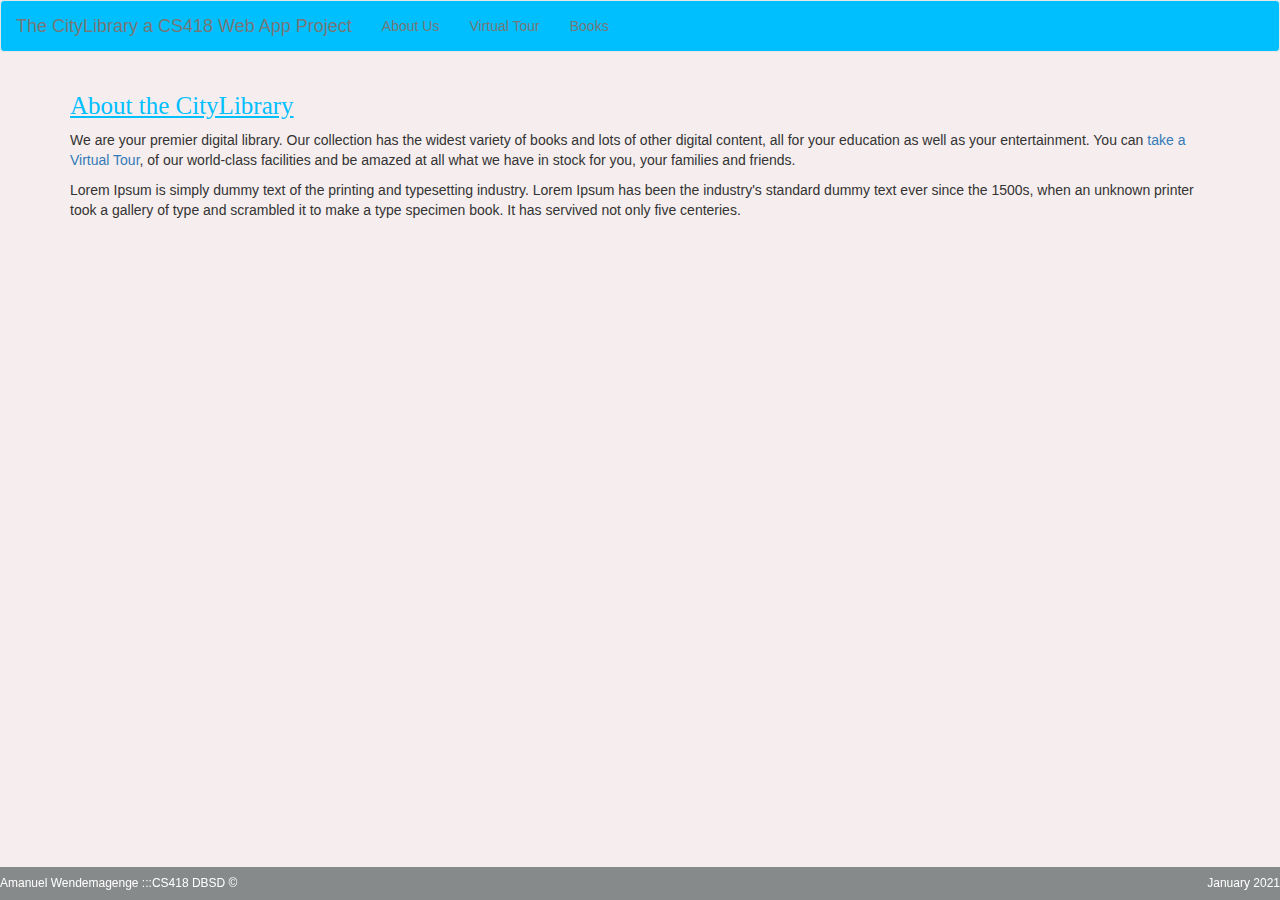
<file: about.html>
<!DOCTYPE html>
<html lang="en">
<head>
  <title>Bootstrap Example</title>
  <meta charset="utf-8">
  <meta name="viewport" content="width=device-width, initial-scale=1">
  <link rel="stylesheet" href="https://maxcdn.bootstrapcdn.com/bootstrap/3.4.1/css/bootstrap.min.css">
  <script src="https://ajax.googleapis.com/ajax/libs/jquery/3.5.1/jquery.min.js"></script>
  <script src="https://maxcdn.bootstrapcdn.com/bootstrap/3.4.1/js/bootstrap.min.js"></script>
  <link rel="stylesheet" href="/css/style.css">
</head>
<body>

<nav style="background-color: deepskyblue;" class="navbar navbar-default">
  <div class="container-fluid">
    <div class="navbar-header">
      <a class="navbar-brand" href="practice.html">The CityLibrary a CS418 Web App Project</a>
    </div>
    <ul class="nav navbar-nav">
      <li><a href="about.html">About Us</a></li>
      <li><a href="virtualtour.html">Virtual Tour</a></li>
      <li><a href="books.html">Books</a></li>
    </ul>
  </div>
</nav>
  
<div class="container">
  <h3 style="color: deepskyblue;text-decoration: underline;">About the CityLibrary</h3>
  
  <p>
  We are your premier digital library. Our collection has the widest variety of books and lots of other
 digital content, all for your education as well as your entertainment. You can<a href="virtualtour.html"> take a Virtual Tour</a>, 
 of our world-class facilities and be amazed at all what we have in stock for you, your families and friends.</p>
 <p>
 Lorem Ipsum is simply dummy text of the printing and typesetting industry. Lorem Ipsum has been
 the industry's standard dummy text ever since the 1500s, when an unknown printer took a gallery of
 type and scrambled it to make a type specimen book. It has servived not only five centeries.</p>

</div>



</body>

<div class="footer">

    <h6> Amanuel Wendemagenge :::CS418 DBSD &copy;
     <div class="alignright">January 2021</div></h6>
 </div>

</html>
</file>
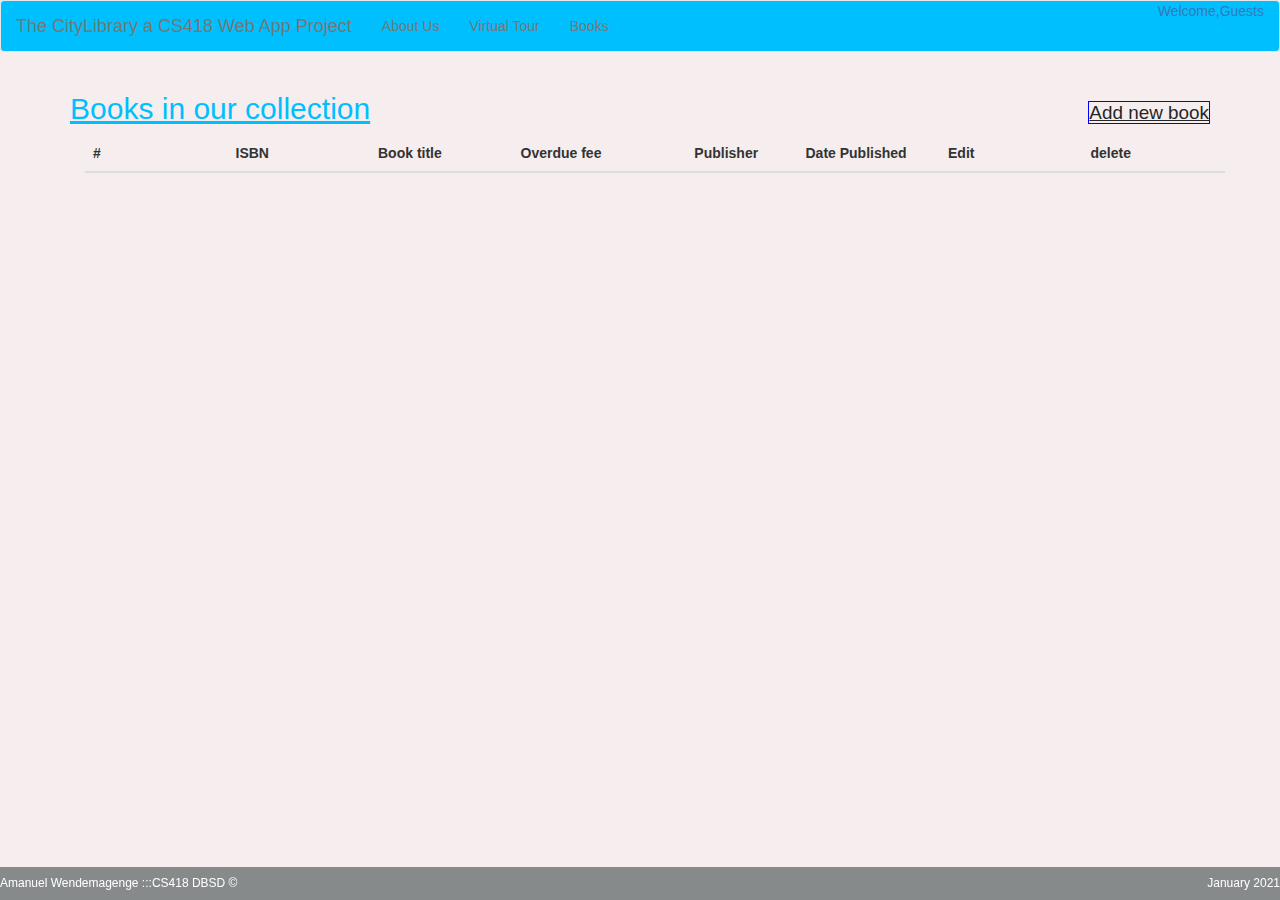
<file: books.html>
<!DOCTYPE html>
<html lang="en">

<head>
    <title>Bootstrap Example</title>
    <meta charset="utf-8">
    <meta name="viewport" content="width=device-width, initial-scale=1">
    <link rel="stylesheet" href="https://maxcdn.bootstrapcdn.com/bootstrap/3.4.1/css/bootstrap.min.css">
    <script src="https://ajax.googleapis.com/ajax/libs/jquery/3.5.1/jquery.min.js"></script>
    <script src="https://maxcdn.bootstrapcdn.com/bootstrap/3.4.1/js/bootstrap.min.js"></script>
    <link rel="stylesheet" href="/css/style.css">
</head>

<body>

    <nav style="background-color: deepskyblue;" class="navbar navbar-default">
        <div class="container-fluid">
            <div class="navbar-header">
                <a class="navbar-brand" href="practice.html">The CityLibrary a CS418 Web App Project</a>
            </div>
            <ul class="nav navbar-nav">
                <li><a href="about.html">About Us</a></li>
                <li><a href="virtualtour.html">Virtual Tour</a></li>
                <li><a href="books.html">Books</a></li>
            </ul>
            <div class="text-right">
                <a href="books.html">Welcome,Guests</a>
            </div>
        </div>

    </nav>

    <body>
        <div class="container">
            <h2 style="color: deepskyblue;text-decoration: underline;">Books in our collection
                <div class="alignright">
                    <a class="div1" href="newform.html" style="color: rgb(36, 38, 39);text-decoration: underline; font-size: 5mm;">Add new book</a>

                </div>




            </h2>


            <div class="container">
                <table class="table">
                    <thead>
                        <tr>
                            <th>#</th>
                            <th>ISBN</th>
                            <th style="text-align: left;">Book title</th>
                            <th style="text-align: left">Overdue fee </th>
                            <th style="text-align:center">Publisher</th>
                            <th style="text-align: left;">Date Published</th>
                            <th style="text-align: left;">Edit</th>
                            <th style="text-align: left;">delete</th>

                        </tr>
                    </thead>
                    <table class="table table-stripped">
                        <tbody id="data">
                        </tbody>
                    </table>

            </div>
        </div>



        </table>
        <script>
            fetch('https://elibraryrestapi.herokuapp.com/elibrary/api/book/list')
                .then(response => response.json())
                .then(data => {
                    console.log('Success:', data);
                    if (data.length > 0) {
                        let count = 1
                        let edit = `<a href="Edit.html">Edit</a>`
                        let Delete = `<a href="delete.html">Delete</a>`
                        let temp = ""
                        data.forEach(element => {
                            temp += "<tr>"
                            temp += "<td>" + count + "</td>"
                            temp += "<td>" + element.isbn + "</td>"
                            temp += "<td>" + element.title + "</td>"
                            temp += '<td style: "text-align:left">$' + element.overdueFee + "</td>"
                            temp += '<td style: "text-align:left">' + element.publisher + "</td>"
                            temp += "<td>" + element.datePublished + "</td>"
                            count++
                            temp += "<td>" + `<a href="Edit.html?bookid=${element.bookId}">Edit</a>` + "</td>"
                            temp += "<td>" + `<a href="delete.html?bookid=${element.bookId}">Delete</a>` + "</td>"
                          
                        });
                        document.getElementById("data").innerHTML = temp
                    }
                })
            let loginButton = document.querySelector("#saved");
            loginButton.addEventListener("click", save);
        </script>

    </body>




    <div class="footer">

        <h6> Amanuel Wendemagenge :::CS418 DBSD &copy;
            <div class="alignright">January 2021</div>
        </h6>
    </div>


</html>
</file>
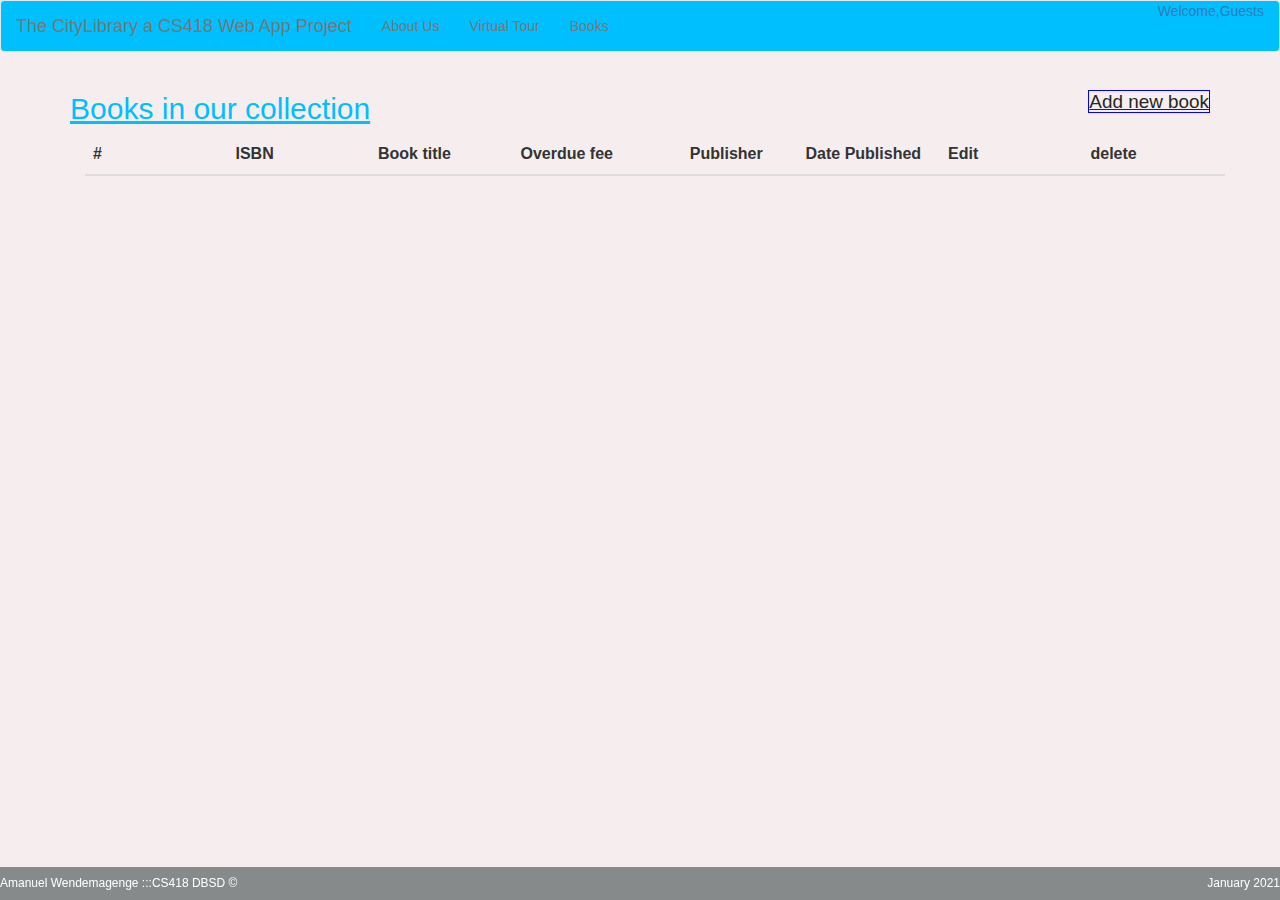
<file: delete.html>
<script>


let array= window.location.search.split("=")[1]

let d=confirm(`are you sure you want to delete book number ${array}`)
if(d===true){
    

let x = fetch(`https://elibraryrestapi.herokuapp.com/elibrary/api/book/delete/${array}`,{
    method: 'DELETE',
    headers: {
        "Content-Type": "application/json"
    },
    body: JSON.stringify({
        "isbn": "",
        "title": "",
        "overdueFee":  "",
        "publisher": "",
        "datePublished":""

    })

}).catch(console.log)
console.log(`https: //elibraryrestapi.herokuapp.com/elibrary/api/book/update/${array}`)
alert("please referesh the page")
}
</script>

<!DOCTYPE html>
<html lang="en">

<head>
    <title>Bootstrap Example</title>
    <meta charset="utf-8">
    <meta name="viewport" content="width=device-width, initial-scale=1">
    <link rel="stylesheet" href="https://maxcdn.bootstrapcdn.com/bootstrap/3.4.1/css/bootstrap.min.css">
    <script src="https://ajax.googleapis.com/ajax/libs/jquery/3.5.1/jquery.min.js"></script>
    <script src="https://maxcdn.bootstrapcdn.com/bootstrap/3.4.1/js/bootstrap.min.js"></script>
    <link rel="stylesheet" href="/css/style.css">
</head>

<body>

    <nav style="background-color: deepskyblue;" class="navbar navbar-default">
        <div class="container-fluid">
            <div class="navbar-header">
                <a class="navbar-brand" href="practice.html">The CityLibrary a CS418 Web App Project</a>
            </div>
            <ul class="nav navbar-nav">
                <li><a href="about.html">About Us</a></li>
                <li><a href="virtualtour.html">Virtual Tour</a></li>
                <li><a href="books.html">Books</a></li>
            </ul>
            <div class="text-right">
                <a href="books.html">Welcome,Guests</a>
            </div>
        </div>

    </nav>

    <body>
        <div class="container">
            <h2 style="color: deepskyblue;text-decoration: underline;">Books in our collection
                <div class="alignright">
                    <a class="div1" href="newform.html" style="color: rgb(36, 38, 39);text-decoration: underline; font-size: 5mm;">Add new book</a>

                </div>




            </h2>


            <div class="container">
                <table class="table">
                    <thead>
                        <tr>
                            <th>#</th>
                            <th>ISBN</th>
                            <th style="text-align: left;">Book title</th>
                            <th style="text-align: left">Overdue fee </th>
                            <th style="text-align:center">Publisher</th>
                            <th style="text-align: left;">Date Published</th>
                            <th style="text-align: left;">Edit</th>
                            <th style="text-align: left;">delete</th>

                        </tr>
                    </thead>
                    <table class="table table-stripped">
                        <tbody id="data">
                        </tbody>
                    </table>

            </div>
        </div>



        </table>
        <script>
            fetch('https://elibraryrestapi.herokuapp.com/elibrary/api/book/list')
                .then(response => response.json())
                .then(data => {
                    console.log('Success:', data);
                    if (data.length > 0) {
                        let count = 1
                        let edit = `<a href="Edit.html">Edit</a>`
                        let Delete = `<a href="delete.html">Delete</a>`
                        let temp = ""
                        data.forEach(element => {
                            temp += "<tr>"
                            temp += "<td>" + count + "</td>"
                            temp += "<td>" + element.isbn + "</td>"
                            temp += "<td>" + element.title + "</td>"
                            temp += '<td style: "text-align:left">$' + element.overdueFee + "</td>"
                            temp += '<td style: "text-align:left">' + element.publisher + "</td>"
                            temp += "<td>" + element.datePublished + "</td>"
                            count++
                            temp += "<td>" + `<a href="Edit.html?bookid=${element.bookId}">Edit</a>` + "</td>"
                            temp += "<td>" + `<a href="delete.html?bookid=${element.bookId}">Delete</a>` + "</td>"
                          
                        });
                        document.getElementById("data").innerHTML = temp
                    }
                })
            let loginButton = document.querySelector("#saved");
            loginButton.addEventListener("click", save);
        </script>

    </body>




    <div class="footer">

        <h6> Amanuel Wendemagenge :::CS418 DBSD &copy;
            <div class="alignright">January 2021</div>
        </h6>
    </div>


</html>
</file>
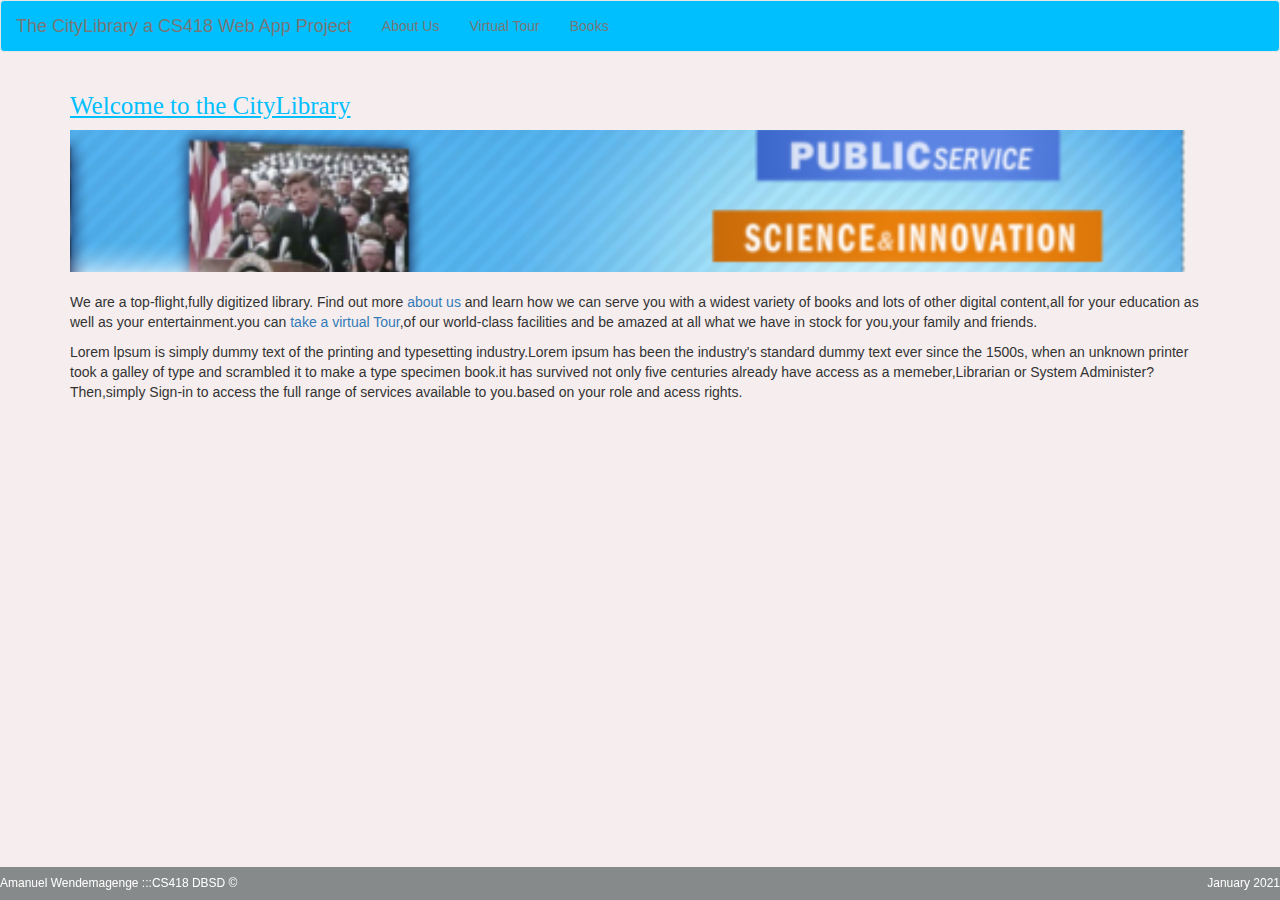
<file: practice.html>
<!DOCTYPE html>
<html lang="en">

<head>
    <title>Bootstrap Example</title>
    <meta charset="utf-8">
    <meta name="viewport" content="width=device-width, initial-scale=1">
    <link rel="stylesheet" href="https://maxcdn.bootstrapcdn.com/bootstrap/3.4.1/css/bootstrap.min.css">
    <link rel="stylesheet" href="/css/style.css">
    <script src="https://ajax.googleapis.com/ajax/libs/jquery/3.5.1/jquery.min.js"></script>
    <script src="https://maxcdn.bootstrapcdn.com/bootstrap/3.4.1/js/bootstrap.min.js"></script>
</head>

<body>

    <nav style="background-color: deepskyblue;"class="navbar navbar-default">
        <div class="container-fluid">
            <div class="navbar-header">
                <a class="navbar-brand" href="practice.html">The CityLibrary a CS418 Web App Project</a>
            </div>
            <ul class="nav navbar-nav">
                <li><a href="about.html">About Us</a></li>
                <li><a href="virtualtour.html">Virtual Tour</a></li>
                <li><a href="books.html">Books</a></li>
            </ul>
        </div>
    </nav>

    <div class="container">
        <h3 style="color: deepskyblue; text-decoration: underline;">Welcome to the CityLibrary</h3>
        <img src="/images/banner1.png" alt="Logo" class="logo">
        <p><br>
            We are a top-flight,fully digitized library. Find out more <a href="about.html">about us</a> and learn how we can serve you with a
            widest variety of books and lots of other digital content,all for your education as well as your
            entertainment.you can <a href="virtualtour.html"> take a virtual Tour</a>,of our world-class facilities and be amazed at all what we have in
            stock for you,your family and friends.
        </p>

           <p>
                Lorem lpsum is simply dummy text of the printing and typesetting industry.Lorem ipsum has been the
            industry's standard dummy text ever since the 1500s, when an unknown printer took a galley of type and
            scrambled it to make a type specimen book.it has survived not only five centuries already have access as a
            memeber,Librarian or System Administer?Then,simply Sign-in to access the full range of services available to
            you.based on your role and acess rights.
        </p>
    </div>

   



</body>

<div class="footer">

    <h6> Amanuel Wendemagenge :::CS418 DBSD &copy;
     <div class="alignright">January 2021</div></h6>
 </div>

</html>
</file>
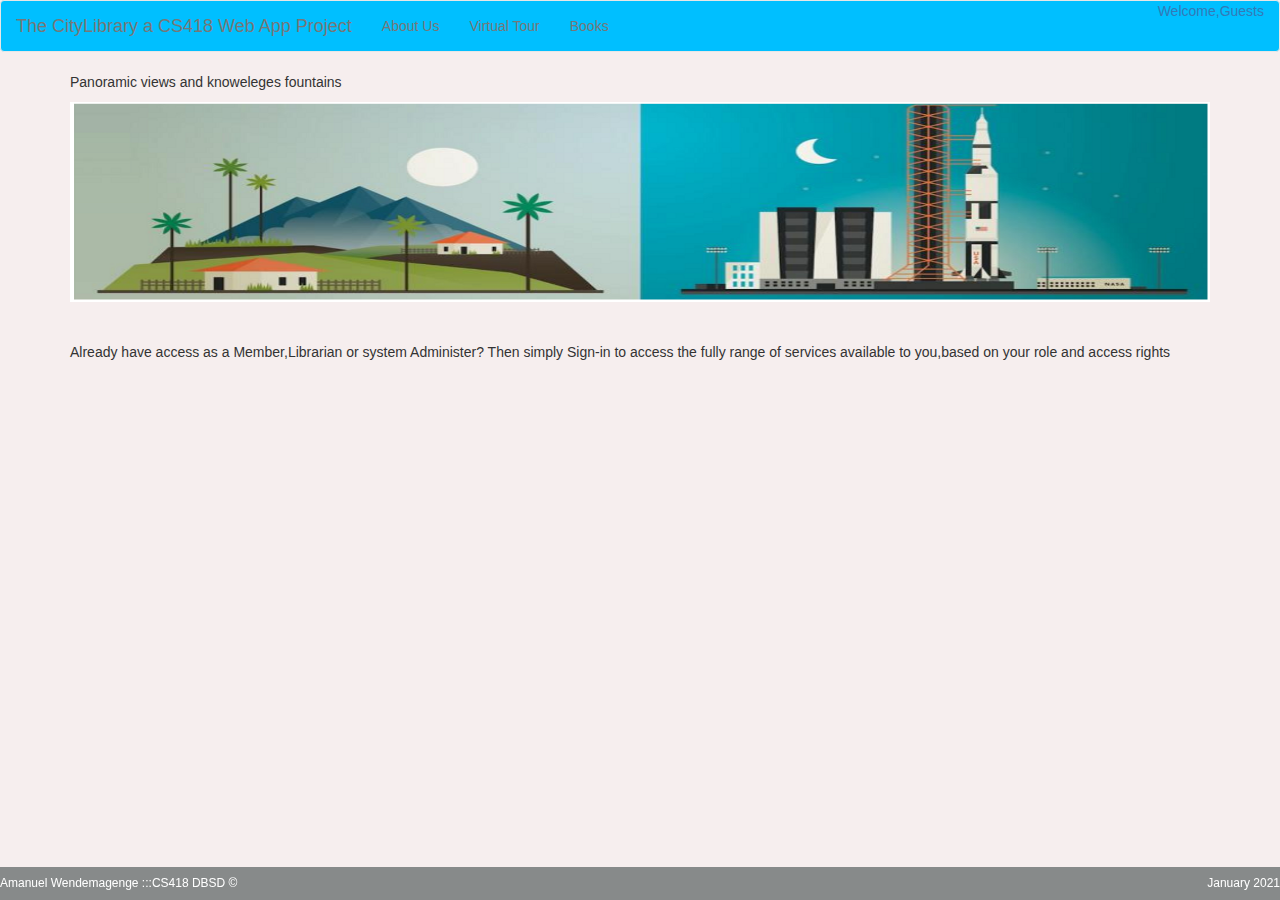
<file: virtualtour.html>
<!DOCTYPE html>
<html lang="en">

<head>
    <title>Bootstrap Example</title>
    <meta charset="utf-8">
    <meta name="viewport" content="width=device-width, initial-scale=1">
    <link rel="stylesheet" href="https://maxcdn.bootstrapcdn.com/bootstrap/3.4.1/css/bootstrap.min.css">
    <script src="https://ajax.googleapis.com/ajax/libs/jquery/3.5.1/jquery.min.js"></script>
    <script src="https://maxcdn.bootstrapcdn.com/bootstrap/3.4.1/js/bootstrap.min.js"></script>
    <link rel="stylesheet" href="/css/style.css">
</head>

<body>

    <nav style="background-color: deepskyblue;" class="navbar navbar-default">
        <div class="container-fluid">
            <div class="navbar-header">
                <a class="navbar-brand" href="practice.html">The CityLibrary a CS418 Web App Project</a>
            </div>
            <ul class="nav navbar-nav">
                <li><a href="about.html">About Us</a></li>
                <li><a href="virtualtour.html">Virtual Tour</a></li>
                <li><a href="books.html">Books</a></li>
            </ul>
            <div class="text-right">
                <a href="books.html">Welcome,Guests</a>
            </div>
        </div>

    </nav>

    <div class="container">
        <p style="font-family: Arial, Helvetica, sans-serif;">Panoramic views and knoweleges fountains</p>
        <center> <img src="/images/panoramic.png" width="100%" height="200px" alt="Logo" class="logo"></center>
        </br>
        </br>
        <p>Already have access as a Member,Librarian or system Administer? Then simply
            Sign-in to access the fully range of services available to you,based on your role and access rights</p>



    </div>



</body>

<div class="footer">

   <h6> Amanuel Wendemagenge :::CS418 DBSD &copy;
    <div class="alignright">January 2021</div></h6>
</div>


</html>
</file>
<file: css/style.css>
body {
    background-color: rgb(246, 238, 238);
}

h3 {
    font-family: Georgia, 'Times New Roman', Times, serif;
    font-size: 25px;
}

.footer {
    float: center;
    text-align: left;
    position: fixed;
    left: 0;
    bottom: 0;
    width: 100%;
    background-color: rgb(135, 138, 138);
    color: white;
}

.alignright {
    float: right;
    text-align: right;
}

.div1 {
    width: 150px;
    height: 40px;
    border: 1px solid blue;
}

.aligncenter {
    float: center;
    text-align: center;
}

.table {
    font-family: arial, sans-serif;
    border-collapse: collapse;
    width: 2750%;
    border-spacing: fixed;
    border-spacing: 400mm;
    table-layout: fixed;
    width: 100%;
}

.inline-block {
    display: inline-block;
    box-shadow: 398px;
    width: 14%;
    border: none;
    background-color: #e3ebe7;
    padding: 10px 20px;
    font-size: 14px;
    cursor: pointer;
    color: #ca0e0e;
    margin-right: 2mm
}
</file>
